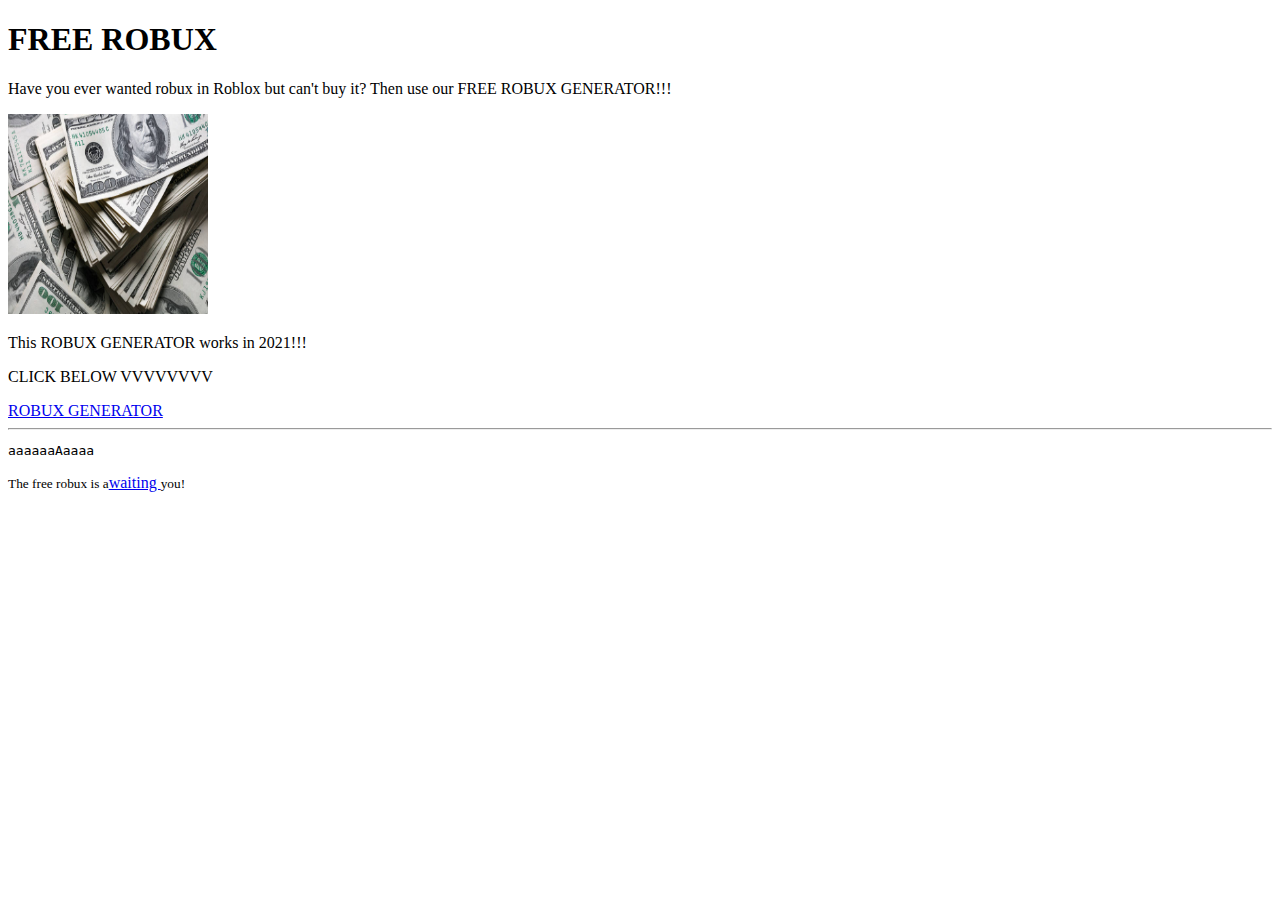
<file: 1.html>
<!DOCTYPE html>
<html lang="en">
  <head>
    <meta charset="utf-8">
    <meta name="viewport" content="width=device-width">
    <title>FREE ROBUX --- WORKING 2021</title>
    <link href="style.css" rel="stylesheet" type="text/css" />
  </head>
  <body>
    <h1>FREE ROBUX</h1>
		<p>Have you ever wanted robux in Roblox but can't buy it? Then use our FREE ROBUX GENERATOR!!!</p>
		<img src="/money.jpg" alt="free robux image" width="200" height="200" title="these are us dollars not robux if you want robux press the blue link below"/>
		<p>This ROBUX GENERATOR works in 2021!!!</p>
		<p>CLICK BELOW VVVVVVVV</p>
		<a href="https://www.youtube.com/watch?v=dQw4w9WgXcQ">ROBUX GENERATOR</a>
		<hr>
		<pre>aaaaaaAaaaa</pre>
		<p><small>The free robux is a</small><a href="/2.html">waiting </a><small>you!</small></p>



		
  </body>
</html>
</file>
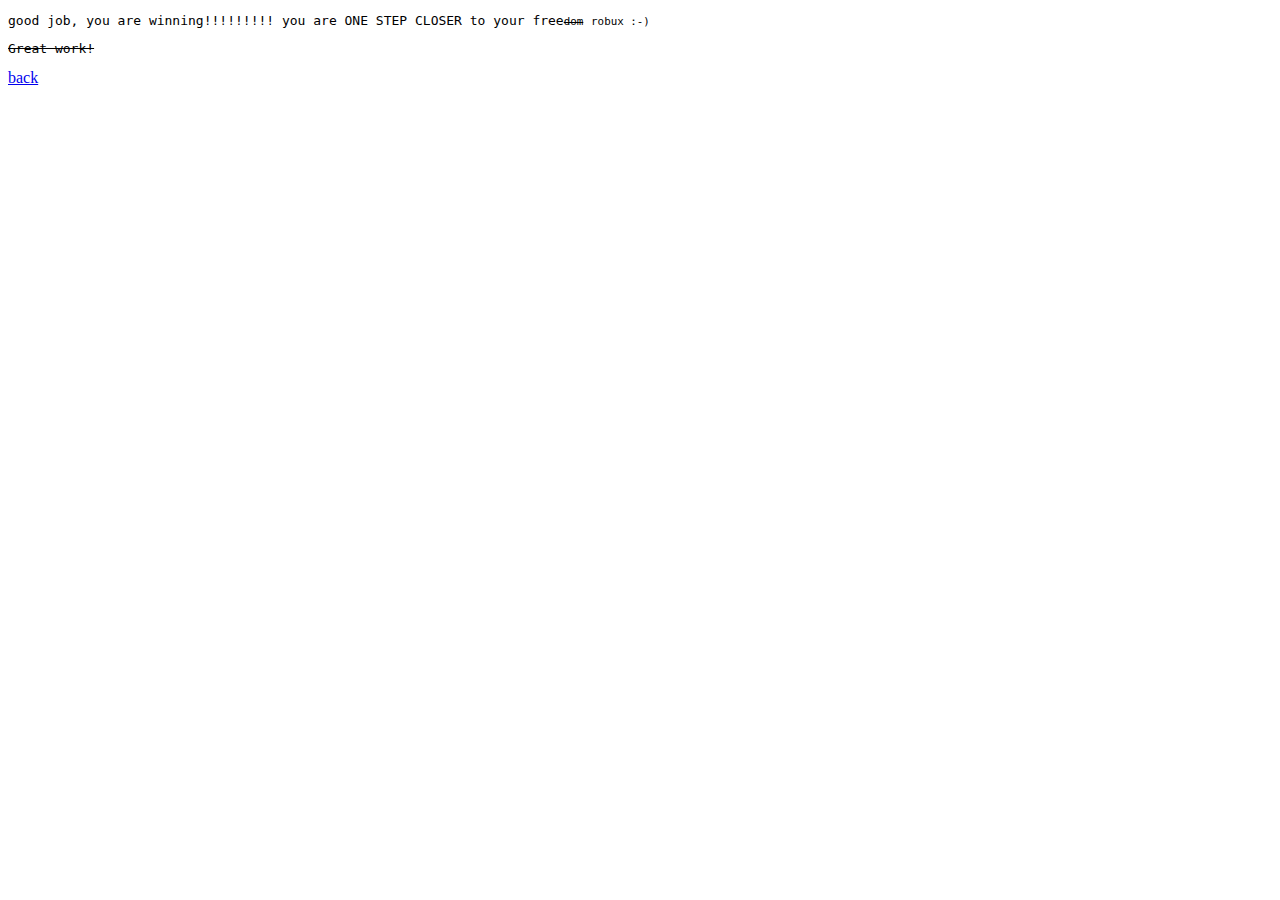
<file: 2.html>
<!DOCTYPE html>
<html lang="en">
  <head>
    <meta charset="utf-8">
    <meta name="viewport" content="width=device-width">
    <title>good job!!</title>
    <link href="style.css" rel="stylesheet" type="text/css" />
  </head>
  <body>
		<pre>good job, you are winning!!!!!!!!! you are ONE STEP CLOSER to your free<del><small>dom</small></del> <small>robux :-)</small></pre>
		<pre><del>Great work!</del></pre>
		<a href="/3.html">back</a>

  </body>
</html>
</file>
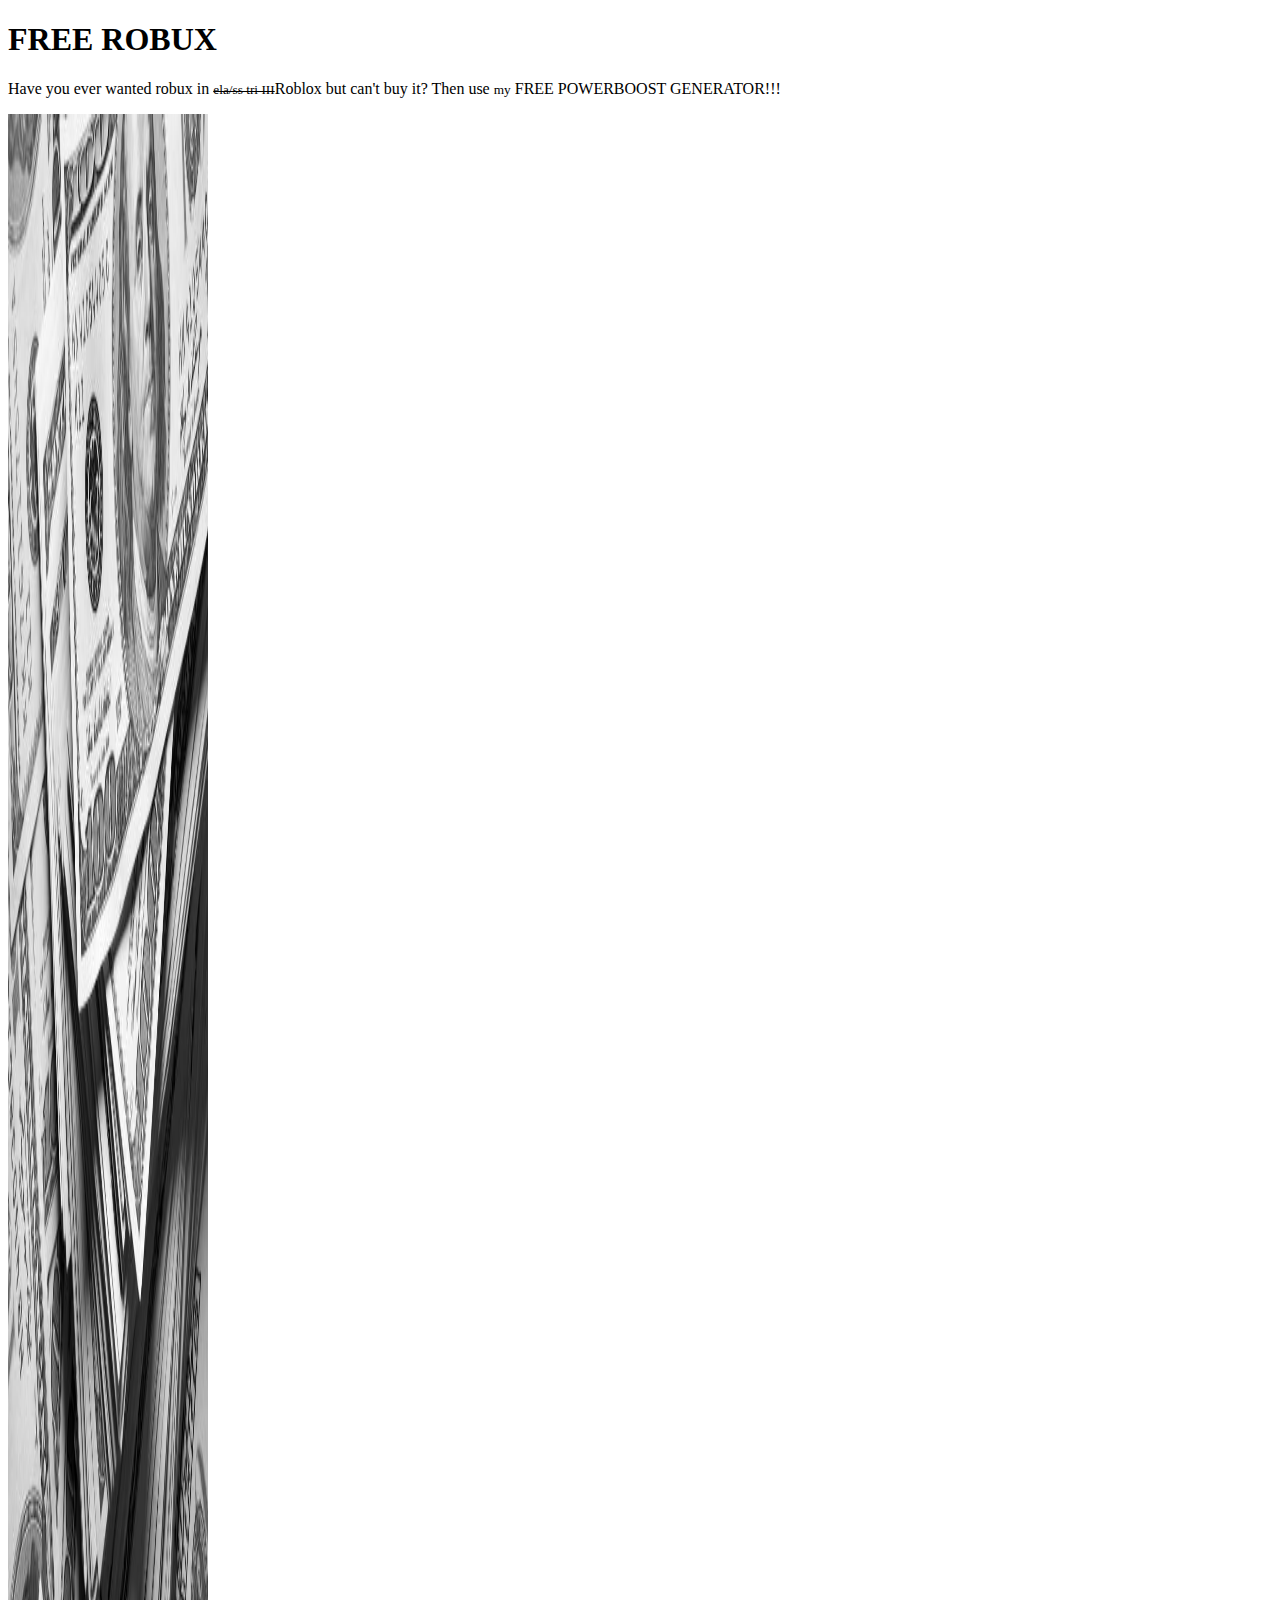
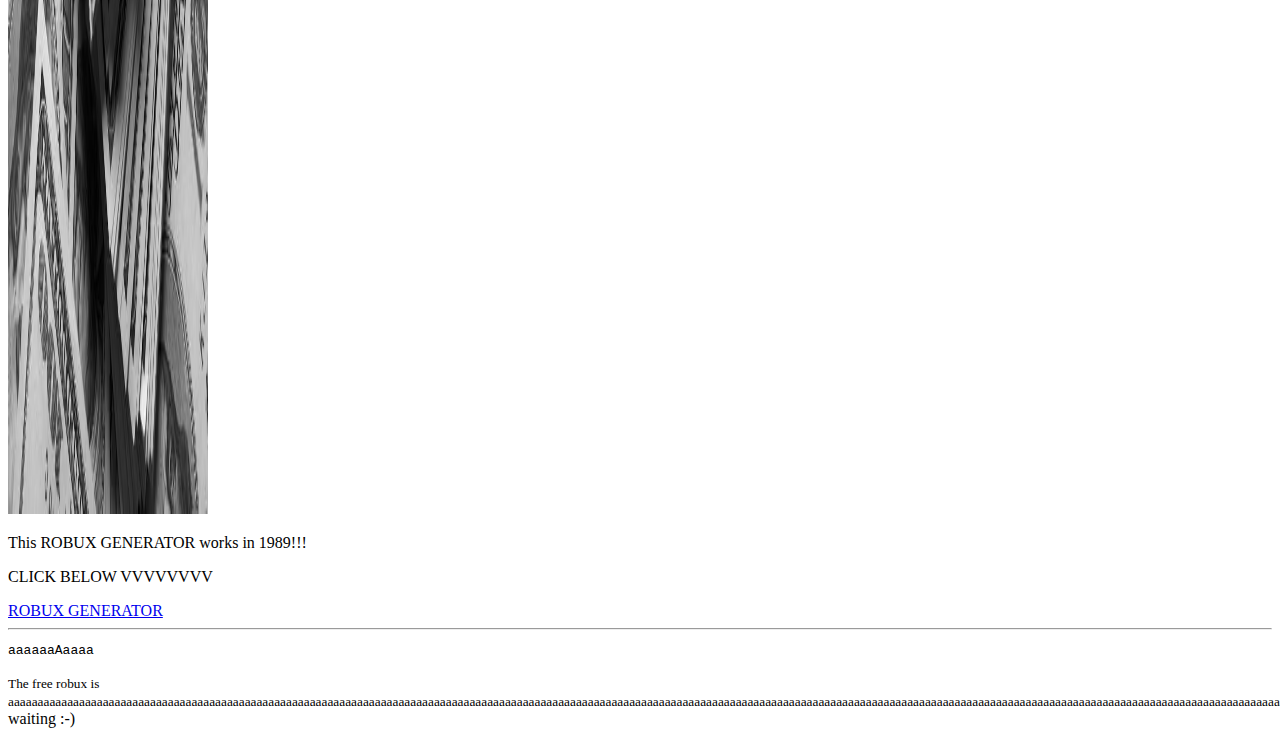
<file: 3.html>
<!DOCTYPE html>
<html lang="en">
  <head>
    <meta charset="utf-8">
    <meta name="viewport" content="width=device-width">
    <title>website/nDhMJ4UOFx.html</title>
    <link href="style.css" rel="stylesheet" type="text/css" />
  </head>
  <body>
		<h1>FREE ROBUX</h1>
			<p>Have you ever wanted robux in <del><small>ela/ss tri III</small></del>Roblox but can't buy it? Then use <small>my</small> FREE POWERBOOST GENERATOR!!!</p>
			<img style="-webkit-filter:grayscale(100%);-filter: grayscale(100%)" src="/money.jpg" alt="amongus1989" width="200" height="2000" title="amongus1989"/>
			<p>This ROBUX GENERATOR works in 1989!!!</p>
			<p>CLICK BELOW VVVVVVVV</p>
			<a href="https://www.youtube.com/watch?v=dQw4w9WgXcQ">ROBUX GENERATOR</a>
			<hr>
			<pre>aaaaaaAaaaa</pre>
			<p><small>The free robux is [base64].2:1E</small>still waiting :-)</p>

		
	</body>
</html>
</file>
<file: style.css>
caption p{
	color: red;
	text-align: center;
	padding: 2px;
}
</file>
